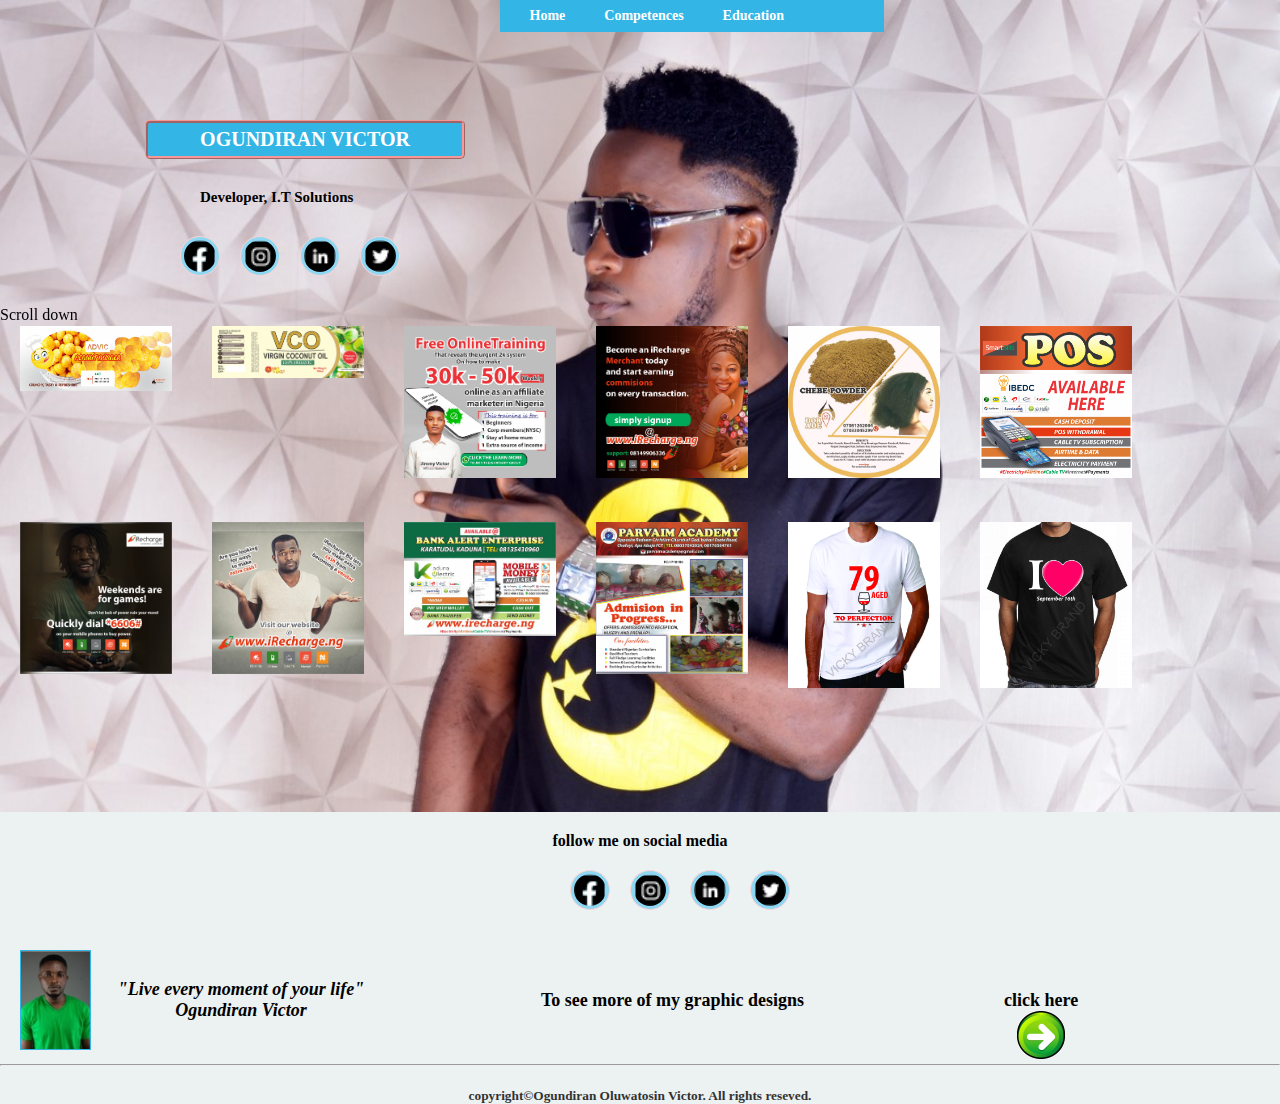
<file: portfolio/graphic_designs.html>
<!DOCTYPE html>
<html>
<head>
<meta charset="utf-8"/>
<meta name="viewport" content="width=device-width initial-scale=1.0"/>
<title>graphic_designs.html"</title>
<link rel="stylesheet" href="./css/main.css"/>
<link rel="shortcut icon" href="./icons/web.png">
</head>
<style>

/* Extra small devices (phones, 600px and down) */
@media only screen and (max-width: 600px) and (max-width: 599px) {
        .secondContainer{
        margin-top: 50px;
}

div.gallery {
  float: left;  
  margin-left:20px ;
  margin-right: 20px;
}

div.gallery img{
 padding: 10px;
}

html{
background-image: url(welcome6.jpg);
background-repeat: no-repeat;
background-size: cover;
background-attachment: fixed;
height: 900Px;

}


/* .mypage2 link stylying */
/* unvisited link */
.mypage2 a:link {
  color: #ffffff;
}

/* visited link */
.mypage2 a:visited {
    color: #ffffff;
}

/* mouse over link */
.mypage2:hover{
    color: #ffffff;
background-color:rgba(3, 28, 53, 100%);
border: 0px ridge rgb(247, 140, 140);
border-radius: 0px;
}

/* selected link */
.mypage2 a:active {
  color: #ffffff;
}



.mypage2{
text-align: center;
font: 900 normal 11px tahoma;
border: 1px ridge rgb(252, 212, 212);
background-color:  #33b5e5;
margin-top: 50px;
color: #ffffffff;
margin-left:20px;
padding-top: 5px;
padding-bottom: 5px;
width: 40%;
border-radius: 5px;
}

.mypage3{
font: 900 normal 8px tahoma;
margin-left:40px;
margin-top: 10px;


}

.firstNav a:hover  li img{
    background-color:rgba(255, 255, 255, 0.5);
border: 0px ridge rgb(247, 140, 140);
padding: 8px;
}

.firstNav{
margin-left: 20px;
margin-top: 10px;
margin-bottom: 100px;
width: 100%;
}



.firstNav img{
    padding: 3px 3px;
border: 1px ridge rgb(252, 212, 212);
border-radius: 100%;
background-color: #8ed8f3;
width: 25px;
height: 25px;
}

.firstNav ul li{
padding: 2px 2px;
float: left;
width: 10%;
margin:5px 5px;
}

.scroll{

margin-top: 0px;
font: 500 normal 13px tahoma;
}


    /* href styling  for top_nav*/
/* dropdown menu */
#top_nav li:hover ul{
    display: none;
    
    }
  
    #top_nav li{
        position: relative;
        list-style-type: none;
       float: left;
       padding-left: 30px;
        }
  
         /* for the un-order list not to display before hover */
        #top_nav ul ul{
            position: absolute;
          left: 0px;
            display: none;
           background-color: grey;
           margin: 0px;
            }


/* unvisited link */
#top_nav a:link {
    color: #cec2c2;
    text-decoration: none;
  }
  
  /* mouse over link */
  #top_nav a:hover li {
    color: #ffffff;
      background-color:rgba(3, 28, 53, 0.171);
    
  }

/* top_nav CSS*/
 #top_nav ul li{
    margin-top: 0px;
    margin-right: 0px;

}

#top_nav ul{
   margin-left: 5px;
}

#top_nav{
    position: fixed;
  top: 0px;
  background-color:#33b5e5;
width: 65%;
margin-left: 80px;


}

#top_nav ul li{
    float: left;
padding: 2px 5px; /* padding-top/bottom,  padding-left/right */
    font: bold normal 11px tahoma;
color: #ffffff;

}






/* page footer styling for  wecome page*/
/* page footer styling*/
footer{
background-color: rgb(236, 241, 241);
margin-left: 0px;
margin-right: 0px;
margin-top: 0px;
color: #000000;
font-weight: 550;
width: 100%;

}


/* second victor_image  footer styling*/
.secondImage{
    float: left;
display: flex;
align-items: center;
justify-content: center;
flex-flow: wrap;
margin-left: 20px;
}


.secondImage p{
width:100px;
font-size: 10px;
text-align: center;
}

.secondImage img{
width: 40px;
height: 50px;
}



hr{
    margin-top: 20px;
}





/* media icons */
.media{
margin-left: 120px;
margin-top: 10px;
margin-bottom: 80px;
}

.media img{
    padding: 3px 3px;
border: 1px ridge rgb(252, 212, 212);
border-radius: 100%;
background-color: #8ed8f3;
width: 25px;
height: 25px;
}


.media a:hover  li img{
    background-color:rgba(255, 255, 255, 0.5);
border: 0px ridge rgb(247, 140, 140);
padding: 8px;
}


.media ul li{
    padding: 2px 2px;
float: left;
width: 10%;
margin:5px 5px;
}


/* see more footer styling*/
.see_more_designs{
float: left;
margin-top: 0px;
margin-left: 5px;
font-size: 10px;
width: 20%;
}


.click_here :hover img{
width: 30px;
height: 30px;
}

.click_here a{
color: #000000;
}

.click_here img{
width: 25px;
height: 25px;
}

.click_here{
float: left;
margin-top: 0px;
margin-left: 20px;
font-size: 10px;
}

/* footer header styling*/
footer, .folow{
text-align: center;
padding-top: 20px;
}
/* copyright footer styling*/
.copyright{
opacity:80%;
text-align: center;
margin-top: 20px;

}

}

/* Small devices (portrait tablets and large phones, 600px and up) */
@media only screen and (min-width: 600px) and (max-width: 699px) {
  .secondContainer{
        margin-top: 50px;
}

div.gallery {
  float: left;  
  margin-left:20px ;
  margin-right: 20px;
}

div.gallery img{
 padding: 10px;
}

html{
background-image: url(welcome6.jpg);
background-repeat: no-repeat;
background-size: cover;
background-attachment: fixed;
height: 900Px;

}



/* unvisited link */
.mypage2 a:link {
  color: #ffffff;
}

/* visited link */
.mypage2 a:visited {
    color: #ffffff;
}

/* mouse over link */
.mypage2:hover{
    color: #ffffff;
background-color:rgba(3, 28, 53, 100%);
border: 0px ridge rgb(247, 140, 140);
border-radius: 0px;
}

/* selected link */
.mypage2 a:active {
  color: #ffffff;
}

.mypage2{
text-align: center;
font: 900 normal 12px tahoma;
border: 1px ridge rgb(252, 212, 212);
background-color:  #33b5e5;
margin-top: 80px;
color: #ffffffff;
margin-left:20px;
padding-top: 5px;
padding-bottom: 5px;
width: 40%;
border-radius: 5px;
}

.mypage3{
font: 900 normal 9px tahoma;
margin-left:80px;
margin-top: 20px;


}

.firstNav a:hover  li img{
    background-color:rgba(255, 255, 255, 0.5);
border: 0px ridge rgb(247, 140, 140);
padding: 10px;
}

.firstNav{
margin-left: 50px;
margin-top: 10px;
width: 50%;
}



.firstNav img{
    padding: 3px 3px;
border: 1px ridge rgb(252, 212, 212);
border-radius: 100%;
background-color: #8ed8f3;
width: 30px;
height: 30px;
}

.firstNav ul li{
padding: 2px 2px;
float: left;
width: 10%;
margin:5px 5px;
}

.scroll{
margin-top: 50px;
font: 500 normal 13px tahoma;
}


 /* href styling  for top_nav*/
  /* dropdown menu */
  #top_nav li:hover ul{
      display: none;
      
      }
    
      #top_nav li{
          position: relative;
          list-style-type: none;
         float: left;
         padding-left: 30px;
          }
    
           /* for the un-order list not to display before hover */
          #top_nav ul ul{
              position: absolute;
            left: 0px;
              display: none;
             background-color: grey;
             margin: 0px;
              }
  
  
  /* unvisited link */
  #top_nav a:link {
      color: #cec2c2;
      text-decoration: none;
    }
    
    /* mouse over link */
    #top_nav a:hover li {
      color: #ffffff;
        background-color:rgba(3, 28, 53, 0.171);
      
    }
  
  /* top_nav CSS*/
   #top_nav ul li{
      margin-top: 0px;
      margin-right: 0px;
  
  }
  
  #top_nav ul{
     margin-left: 10px;
  }
  
  #top_nav{
      position: fixed;
    top: 0px;
    background-color:#33b5e5;
  width: 35%;
  margin-left: 220px;
  
  
  }
  
  #top_nav ul li{
      float: left;
  padding: 2px 5px; /* padding-top/bottom,  padding-left/right */
      font: bold normal 11px tahoma;
  color: #ffffff;
  
  }
      
      
      /*.....................................................*/


/* page footer styling for  wecome page*/
/* page footer styling*/
footer{
background-color: rgb(236, 241, 241);
margin-left: 0px;
margin-right: 0px;
margin-top: 0px;
color: #000000;
font-weight: 550;
width: 100%;

}


/* second victor_image  footer styling*/

.secondImage{
    float: left;
display: flex;
align-items: center;
justify-content: center;
flex-flow: wrap;
margin-left: 20px;
}


.secondImage p{
width:100px;
font-size: 10px;
text-align: center;
}


.secondImage img{
width: 90px;
height: 100px;
}



hr{
    margin-top: 20px;
}





/* media icons */
.media{
margin-left: 220px;
margin-top: 10px;
margin-bottom: 80px;
width: 50%;
}

.media img{
    padding: 3px 3px;
border: 1px ridge rgb(252, 212, 212);
border-radius: 100%;
background-color: #8ed8f3;
width: 30px;
height: 30px;
}


.media a:hover  li img{
    background-color:rgba(255, 255, 255, 0.5);
border: 0px ridge rgb(247, 140, 140);
padding: 10px;
}


.media ul li{
    padding: 2px 2px;
float: left;
width: 10%;
margin:5px 5px;
}


/* see more footer styling*/
.see_more_designs{
float: left;
margin-top: 40px;
margin-left: 20px;
font-size: 12px;
}

.click_here :hover img{
    width: 35px;
height: 35px;
}

.click_here a{
color: #000000;
}

.click_here img{
width: 30px;
height: 30px;
}

.click_here{
float: left;
margin-top: 40px;
margin-left: 10px;
font-size: 12px;
}

/* footer header styling*/
footer, .folow{
text-align: center;
padding-top: 20px;
}
/* copyright footer styling*/
.copyright{
opacity:80%;
text-align: center;
margin-top: 20px;

}



}

/* Medium devices (landscape tablets, 700px and up) */
@media only screen and (min-width: 700px) and (max-width: 899px) {

  .secondContainer{
        margin-top: 50px;
}

div.gallery {
  float: left;  
  margin-left:20px ;
  margin-right: 20px;
}

div.gallery img{
 padding: 10px;
}

html{
background-image: url(welcome5.jpg);
background-repeat: no-repeat;
background-size: cover;
background-attachment: fixed;
height: 1350Px;

}


/* unvisited link */
.mypage2 a:link {
    color: #ffffff;
}

/* visited link */
.mypage2 a:visited {
    color: #ffffff;
}

/* mouse over link */
.mypage2:hover{
    color: #ffffff;
background-color:rgba(3, 28, 53, 100%);
border: 0px ridge rgb(247, 140, 140);
border-radius: 0px;
}

/* selected link */
.mypage2 a:active {
  color: #ffffff;
}

.mypage2{
text-align: center;
font: 900 normal 14px tahoma;
border: 1px ridge rgb(252, 212, 212);
background-color:  #33b5e5;
margin-top: 90px;
color: #ffffffff;
margin-left:20px;
padding-top: 5px;
padding-bottom: 5px;
width: 40%;
border-radius: 5px;
}

.mypage3{
font: 900 normal 11px tahoma;
margin-left:90px;
margin-top: 20px;


}

.firstNav a:hover  li img{
    background-color:rgba(255, 255, 255, 0.5);
border: 0px ridge rgb(247, 140, 140);
padding: 10px;
}

.firstNav{
margin-left: 70px;
margin-top: 10px;
width: 50%;
}



.firstNav img{
    padding: 3px 3px;
border: 1px ridge rgb(252, 212, 212);
border-radius: 100%;
background-color: #8ed8f3;
width: 35px;
height: 35px;
}

.firstNav ul li{
padding: 2px 2px;
float: left;
width: 10%;
margin:5px 5px;
}

.scroll{
margin-top: 10px;
font: 500 normal 13px tahoma;
}


/* href styling  for top_nav*/
  /* dropdown menu */
  #top_nav li:hover ul{
      display: none;
      
      }
    
      #top_nav li{
          position: relative;
          list-style-type: none;
         float: left;
         padding-left: 30px;
          }
    
           /* for the un-order list not to display before hover */
          #top_nav ul ul{
              position: absolute;
            left: 0px;
              display: none;
             background-color: grey;
             margin: 0px;
              }
  
  
  /* unvisited link */
  #top_nav a:link {
      color: #cec2c2;
      text-decoration: none;
    }
    
    /* mouse over link */
    #top_nav a:hover li {
      color: #ffffff;
        background-color:rgba(3, 28, 53, 0.171);
      
    }
  
  /* top_nav CSS*/
   #top_nav ul li{
      margin-top: 0px;
      margin-right: 0px;
  
  }
  
  #top_nav ul{
     margin-left: 15px;
  }
  
  #top_nav{
      position: fixed;
    top: 0px;
    background-color:#33b5e5;
  width: 40%;
  margin-left: 280px;
  
  
  }
  
  #top_nav ul li{
      float: left;
  padding: 5px 5px; /* padding-top/bottom,  padding-left/right */
      font: bold normal 15px tahoma;
  color: #ffffff;
  
  }



/* page footer styling for  wecome page*/
/* page footer styling*/
footer{
background-color: rgb(236, 241, 241);
margin-left: 0px;
margin-right: 0px;
margin-top: 0px;
color: #000000;
font-weight: 550;
width: 100%;

}


/* second victor_image  footer styling*/
.secondImage{
    float: left;
display: flex;
align-items: center;
justify-content: center;
flex-flow: wrap;
margin-left: 20px;
}


.secondImage p{
width:150px;
font-size: 15px;
text-align: center;
}


.secondImage img{
width: 90px;
height: 100px;
}



hr{
    margin-top: 20px;
}





/* media icons */
.media{
margin-left: 330px;
margin-top: 10px;
margin-bottom: 80px;
width: 50%;
}

.media img{
    padding: 3px 3px;
border: 1px ridge rgb(252, 212, 212);
border-radius: 100%;
background-color: #8ed8f3;
width: 35px;
height: 35px;
}


.media a:hover  li img{
    background-color:rgba(255, 255, 255, 0.5);
    border: 0px ridge rgb(247, 140, 140);
padding: 10px;
}


.media ul li{
    padding: 2px 2px;
float: left;
width: 10%;
margin:5px 5px;
}


/* see more footer styling*/
.see_more_designs{
float: left;
margin-top: 40px;
margin-left: 50px;
font-size: 15px;
}

.click_here :hover img{
    width: 40px;
height: 40px;
}

.click_here a{
color: #000000;
}

.click_here img{
width: 35px;
height: 35px;
}

.click_here{
float: left;
margin-top: 40px;
margin-left: 60px;
font-size: 15px;
}

/* footer header styling*/
footer, .folow{
text-align: center;
padding-top: 20px;
}
/* copyright footer styling*/
.copyright{
opacity:80%;
text-align: center;
margin-top: 20px;

}



}

/* Large devices (laptops/desktops, 900px and up) */
@media only screen and (min-width: 900px) and (max-width: 1199px) {

  html{

background-image: url(welcome4.jpg);
background-repeat: no-repeat;
background-size: cover;
background-attachment: scroll;
height: 858Px;
}


.secondContainer{
        margin-top:350px;
        width:100%;
}

div.gallery {
  float: left;
  width: 15%;
}

div.gallery img{
padding: 20px;
}



        div.gallery:hover {
  border: 1px solid #777;
  box-shadow: 10px 10px 5px grey;
  width: 300px;
}


.mypage1{
      font: 900 normal 20px tahoma;
      margin-left: 200px;
      margin-top: 100px;
      
  }


 /* .mypage2 link stylying */

  /* unvisited link */
.mypage2 a:link {
  color: #ffffff;
}

/* visited link */
.mypage2 a:visited {
    color: #ffffff;
}

/* mouse over link */
.mypage2:hover{
    color: #ffffff;
background-color:rgba(3, 28, 53, 100%);
border: 0px ridge rgb(247, 140, 140);
border-radius: 0px;
}

/* selected link */
.mypage2:active {
  color: #ffffff;
}



  .mypage2{
      text-align: center;
    font: 900 normal 20px tahoma;
    border: 3px ridge rgb(245, 152, 152);
    background-color:  #33b5e5;
    margin-top: 120px;
    color: #ffffffff;
    margin-left: 145px;
   padding-left: 20px;
   padding-right: 20px;
   padding-top: 5px;
   padding-bottom: 5px;
    border-radius: 5px;
    width: 25%;
    }

    .mypage3{
    font: 900 normal 15px tahoma;
    margin-left: 200px;
    margin-top: 30px;
    
      
    }

    .firstNav a:hover  li img{
        background-color:rgba(255, 255, 255, 0.5);
        border: 0px ridge rgb(247, 140, 140);
        padding: 15px;

  }

  .firstNav img{
    padding: 3px 3px;
border: 1px ridge rgb(252, 212, 212);
border-radius: 100%;
background-color: #8ed8f3;
width: 40px;
height: 40px;
}


    .firstNav{
        margin-left: 160px;
        margin-top: 30px;
        margin-bottom: 100px;
        
    }



    .firstNav ul li{
        padding-left: 20px;
        float: left;
        
    }


    /* href styling  for top_nav*/
  /* dropdown menu */
  #top_nav li:hover ul{
      display: block;
      
      }
    
      #top_nav li{
          position: relative;
          list-style-type: none;
         float: left;
         padding-left: 30px;
          }
    
           /* for the un-order list not to display before hover */
          #top_nav ul ul{
              position: absolute;
            left: 0px;
              display: none;
             background-color: grey;
             margin: 0px;
              }
  
  
  /* unvisited link */
  #top_nav a:link {
      color: #cec2c2;
      text-decoration: none;
    }
    
    /* mouse over link */
    #top_nav a:hover li {
      color: #ffffff;
        background-color:rgba(3, 28, 53, 0.171);
      
    }
  
  /* top_nav CSS*/
   #top_nav ul li{
      margin-top: 0px;
      margin-right: 0px;
  
  }
  
  #top_nav ul{
     margin-left: 15px;
  }
  
  #top_nav{
      position: fixed;
    top: 0px;
    background-color:#33b5e5;
  width: 40%;
  margin-left: 280px;
  
  
  }
  
  #top_nav ul li{
      float: left;
  padding: 5px 5px; /* padding-top/bottom,  padding-left/right */
      font: bold normal 15px tahoma;
  color: #ffffff;
  
  }



.scroll{
    position: fixed;
    margin-top: 0px;
    font: 500 ;
}


/* page footer styling for second page wecome page*/
 /* page footer styling*/
 footer{
        background-color: rgb(236, 241, 241);
        margin-left: 0px;
        margin-right: 0px;
        margin-top: 100px;
        color: #000000;
        font-weight: 550;
        width: 100%;
    
    }
    
   
    /* second victor_image  footer styling*/
    .secondImage{
    float: left;
display: flex;
align-items: center;
justify-content: center;
flex-flow: wrap;
margin-left: 20px;
}


.secondImage p{
width:300px;
font-size: 18px;
text-align: center;
}




/* media icons */
.media{
margin-left: 550px;
margin-top: 20px;
margin-bottom: 100px;
}


.media img{
    padding: 3px 3px;
border: 1px ridge rgb(252, 212, 212);
border-radius: 100%;
background-color: #8ed8f3;
width: 40px;
height: 40px;

}



    .media a:hover  li img{
        background-color:rgba(255, 255, 255, 0.5);
        border: 0px ridge rgb(247, 140, 140);
        padding: 15px;

  }

    .media ul li{
        padding-left: 20px;
        float: left;
        
    }
    
    /* see more footer styling*/
    .see_more_designs{
        float: left;
        margin-top: 40px;
         margin-left: 150px;
         font-size: 18px;
    }


    .click_here  :hover img{
       width: 70px;
       height: 70px;
    }
    .click_here a{
        color: #000000;
    }

    .click_here{
      float: left;
      margin-top: 40px;
      margin-left: 200px;
      font-size: 18px;
    }

    /* footer header styling*/
   footer, .folow{
        text-align: center;
        padding-top: 20px;
    }
    /* copyright footer styling*/
    .copyright{
        opacity:80%;
        text-align: center;
    margin-top: 20px;
    
    }


}

@media only screen and (min-width: 1200px) {

        html{

background-image: url(welcome4.jpg);
background-repeat: no-repeat;
background-size: cover;
background-attachment: scroll;
height: 858Px;
}


.secondContainer{
        margin-top:350px;
        width:100%;
}

div.gallery {
  float: left;
  width: 15%;
}

div.gallery img{
padding: 20px;
}



        div.gallery:hover {
  border: 1px solid #777;
  box-shadow: 5px 1px 20px grey ;
  width: 300px;
}


.mypage1{
      font: 900 normal 20px tahoma;
      margin-left: 200px;
      margin-top: 100px;
      
  }


 /* .mypage2 link stylying */

  /* unvisited link */
.mypage2 a:link {
  color: #ffffff;
}

/* visited link */
.mypage2 a:visited {
    color: #ffffff;
}

/* mouse over link */
.mypage2:hover{
    color: #ffffff;
background-color:rgba(3, 28, 53, 100%);
border: 0px ridge rgb(247, 140, 140);
border-radius: 0px;
}

/* selected link */
.mypage2:active {
  color: #ffffff;
}



  .mypage2{
      text-align: center;
    font: 900 normal 20px tahoma;
    border: 3px ridge rgb(245, 152, 152);
    background-color:  #33b5e5;
    margin-top: 120px;
    color: #ffffffff;
    margin-left: 145px;
   padding-left: 20px;
   padding-right: 20px;
   padding-top: 5px;
   padding-bottom: 5px;
    border-radius: 5px;
    width: 25%;
    }

    .mypage3{
    font: 900 normal 15px tahoma;
    margin-left: 200px;
    margin-top: 30px;
    
      
    }

    .firstNav a:hover  li img{
        background-color:rgba(255, 255, 255, 0.5);
        border: 0px ridge rgb(247, 140, 140);
        padding: 15px;

  }

  .firstNav img{
    padding: 3px 3px;
border: 1px ridge rgb(252, 212, 212);
border-radius: 100%;
background-color: #8ed8f3;
width: 40px;
height: 40px;
}


    .firstNav{
        margin-left: 160px;
        margin-top: 30px;
        margin-bottom: 100px;
        
    }



    .firstNav ul li{
        padding-left: 20px;
        float: left;
        
    }


    /* href styling  for top_nav*/
/* dropdown menu */
#top_nav li:hover ul{
    display: block;
    
    }
  
    #top_nav li{
        position: relative;
        list-style-type: none;
       float: left;
       padding-left: 30px;
        }
  
         /* for the un-order list not to display before hover */
        #top_nav ul ul{
            position: absolute;
          left: 0px;
            display: none;
           background-color: grey;
           margin: 0px;
            }


/* unvisited link */
#top_nav a:link {
    color: #cec2c2;
    text-decoration: none;
  }
  
  /* mouse over link */
  #top_nav a:hover li {
    color: #ffffff;
      background-color:rgba(3, 28, 53, 0.171);
    
  }

/* top_nav CSS*/
 #top_nav ul li{
    margin-top: 0px;
    margin-right: 0px;

}

#top_nav ul{
   margin-left: 10px;
}

#top_nav{
    position: fixed;
  top: 0px;
  background-color:#33b5e5;
width: 30%;
margin-left: 500px;

}

#top_nav ul li{
    float: left;
padding: 8px 19.5px; /* padding-top/bottom,  padding-left/right */
    font: bold normal 14px tahoma;
color: #ffffff;

}




.scroll{
    position: fixed;
    margin-top: 0px;
    font: 500 ;
}


/* page footer styling for second page wecome page*/
 /* page footer styling*/
 footer{
        background-color: rgb(236, 241, 241);
        margin-left: 0px;
        margin-right: 0px;
        margin-top: 100px;
        color: #000000;
        font-weight: 550;
        width: 100%;
    
    }
    
   
    /* second victor_image  footer styling*/
    .secondImage{
    float: left;
display: flex;
align-items: center;
justify-content: center;
flex-flow: wrap;
margin-left: 20px;
}


.secondImage p{
width:300px;
font-size: 18px;
text-align: center;
}




/* media icons */
.media{
margin-left: 550px;
margin-top: 20px;
margin-bottom: 100px;
}


.media img{
    padding: 3px 3px;
border: 1px ridge rgb(252, 212, 212);
border-radius: 100%;
background-color: #8ed8f3;
width: 40px;
height: 40px;

}



    .media a:hover  li img{
        background-color:rgba(255, 255, 255, 0.5);
        border: 0px ridge rgb(247, 140, 140);
        padding: 15px;

  }

    .media ul li{
        padding-left: 20px;
        float: left;
        
    }
    
    /* see more footer styling*/
    .see_more_designs{
        float: left;
        margin-top: 40px;
         margin-left: 150px;
         font-size: 18px;
    }


    .click_here  :hover img{
       width: 70px;
       height: 70px;
    }
    .click_here a{
        color: #000000;
    }

    .click_here{
      float: left;
      margin-top: 40px;
      margin-left: 200px;
      font-size: 18px;
    }

    /* footer header styling*/
   footer, .folow{
        text-align: center;
        padding-top: 20px;
    }
    /* copyright footer styling*/
    .copyright{
        opacity:80%;
        text-align: center;
    margin-top: 20px;
    
    }


}

</style>
<body>
        <main >

                    <div><h1 class="mypage2"><a href="profile.html">OGUNDIRAN VICTOR</a></h1></div>
                
                <div><h5 class="mypage3">Developer, I.T Solutions</h5></div>
                <div class="clear"></div>
            
                <nav class="firstNav">
            
                <ul>
                    <a href="graphic_designs.html"><li><img src="./icons/facebook.png" alt="facbook" width="22px" height="22px"/></li></a>
                   <a href="graphic_designs.html">  <li><img src="./icons/instagram.png" alt="instagram" width="22px" height="22px"/></li></a>
                    <a href="graphic_designs.html"> <li><img src="./icons/linkInd.png" alt="linkInd" width="22px" height="22px"/></li></a>
                    <a href="graphic_designs.html"> <li><img src="./icons/twitter.png" alt="twitter" width="22px" height="22px"/></li></a>
                </ul>
            
                </nav>
            <div class="clear"></div>
            
            
            <nav id="top_nav">
                <ul>
                <a href="index.html" style="color: white;"><li>Home</a>
                        <ul>
                <a href="profile.html"><li>Personal Profile</li></a>
                <a href="profile.html"><li>Competences</li></a>
                <a href="profile.html"><li>Relevant Experience</li></a>
                <a href="profile.html"><li>Programming skills</li></a>
                <a href="profile.html"><li>Work Experience</li></a>
                <a href="profile.html"><li>Education</li></a>
                <a href="profile.html"><li>Certificate</li></a>
                <a href="profile.html"><li>Interests</li></a>
                        </ul>
                </li>
                <a href="profile.html"><li>Competences</li></a>
                <a href="profile.html"><li>Education</li></a>
                
                </ul>
            </nav>
            
            
            </main>
            <div class="clear"></div>
            
            <section>
                <div class="scroll">Scroll down</div>
            </section>
            <div class="clear"></div>
                  <header>
                         
              <div class="gallery">
                      <a target="_blank" href="./images/graphic_designs/advic.jpg"> 
                              <img src="./images/graphic_designs/advic.jpg"  alt="advic"style="  max-width: 100%; height: auto;"/></a>
                            </div>
                            <div class="gallery">
                                   <a target="_blank" href="./images/graphic_designs/coconut_oil.jpg">
                                           <img src="./images/graphic_designs/coconut_oil.jpg" alt="coconut_oil" style="  max-width: 100%; height: auto;"/></a>
                            </div>
                </div>
                <div class="gallery">
                        <a target="_blank" href="./images/graphic_designs/marketing.jpg">
                                <img src="./images/graphic_designs/marketing.jpg" alt="marketing" style="  max-width: 100%; height: auto;"/></a>
                </div>
                
                  <div class="gallery">
                        <a target="_blank" href="./images/graphic_designs/become.jpg">
                                <img src="./images/graphic_designs/become.jpg" alt="become" style="  max-width: 100%; height: auto;"/></a>
                  </div>
                  <div class="gallery">
                        <a target="_blank" href="./images/graphic_designs/chebe_powder.jpg">
                                <img src="./images/graphic_designs/chebe_powder.jpg" alt="chebe_powder" style="  max-width: 100%; height: auto;"/></a>
                  </div>
                  <div class="gallery">
                        <a target="_blank" href="./images/graphic_designs/smartbills.jpg">
                                <img src="./images/graphic_designs/smartbills.jpg" alt="samartbills" style="  max-width: 100%; height: auto;"/></a>
                  </div>
                <div class="gallery">
                  <a target="_blank" href="./images/graphic_designs/sunday.jpg">
                          <img src="./images/graphic_designs/sunday.jpg" alt="sunday" style="  max-width: 100%; height: auto;"/></a>
                  </div>
                  <div class="gallery">
                  <a target="_blank" href="./images/graphic_designs/saturday.jpg">
                          <img src="./images/graphic_designs/saturday.jpg" alt="saturday" style="  max-width: 100%; height: auto;"/></a>
                </div>
                <div class="gallery">
                  <a target="_blank" href="./images/graphic_designs/kaduna_design.jpg">
                          <img src="./images/graphic_designs/kaduna_design.jpg" alt="kaduna_design" style="  max-width: 100%; height: auto;"/></a>
                </div>
                <div class="gallery">
                <a target="_blank" href="./images/graphic_designs/parvaim.jpg">
                        <img src="./images/graphic_designs/parvaim.jpg" alt="parvaim" style="  max-width: 100%; height: auto;"/></a>
        </div>
        <div class="gallery">
                <a target="_blank" href="./images/graphic_designs/birthday_shirt.jpg">
                        <img src="./images/graphic_designs/birthday_shirt.jpg" alt="birthday_shirt" style="  max-width: 100%; height: auto;"/></a>  
        </div>
        <div class="gallery">
                <a target="_blank" href="./images/graphic_designs/i_september.jpg">
                        <img src="./images/graphic_designs/i_september.jpg" alt="i_september" style="  max-width: 100%; height: auto;"/></a>
              </div>
        </header>
          </section>
        </div>
<div class="clear"></div>

<footer >  
        
        <div class="follow">follow me on social media</div> 
        <div class="clear"></div>
        
        <div class="media">
            <ul>
                <a href="graphic_designs.html"><li><img src="./icons/facebook.png" alt="facbook" width="22px" height="22px"/></li></a>
               <a href="graphic_designs.html">  <li><img src="./icons/instagram.png" alt="instagram" width="22px" height="22px"/></li></a>
                <a href="graphic_designs.html"> <li><img src="./icons/linkInd.png" alt="linkInd" width="22px" height="22px"/></li></a>
                <a href="graphic_designs.html"> <li><img src="./icons/twitter.png" alt="twitter" width="22px" height="22px"/></li></a>
            </ul>
           </div>
        
           <div class="clear"></div>
                <aside >
                       <div  class="secondImage">
                               <img src="./images/secondImage.jpg" alt="victor_image_green_shirt" width="71px" height="100px" style="border:1px solid #33b5e5; " />
                               <div class="clear"></div>
                                <span><P><cite>"Live every moment of your life"<br>
                                    Ogundiran Victor</cite>
                                  </P></span>
                  
                                              </div>
                      
                       <div class="see_more_designs">
                             
                        <p>To see more of my graphic designs</p>
                </div>
                <div class="click_here">
                       <p><a href="graphic_designs.html">click here</a></p> 
                        <p style="text-align: center;">
                      <a href="graphic_designs.html"><img src="./icons/click_here_icon.gif" alt="click_here_icon.gif" width="48px" height="48px" class="click_gif"/></a>
                 </p>
                          
                </div>
        
        
        
                       
                </aside>
                <div class="clear"></div>
                
                 <hr>
        <div class="copyright">
           <small>copyright&copy;Ogundiran Oluwatosin Victor. All rights reseved.</small> 
        </div>
        
        </footer>


</body>
</html>
</file>
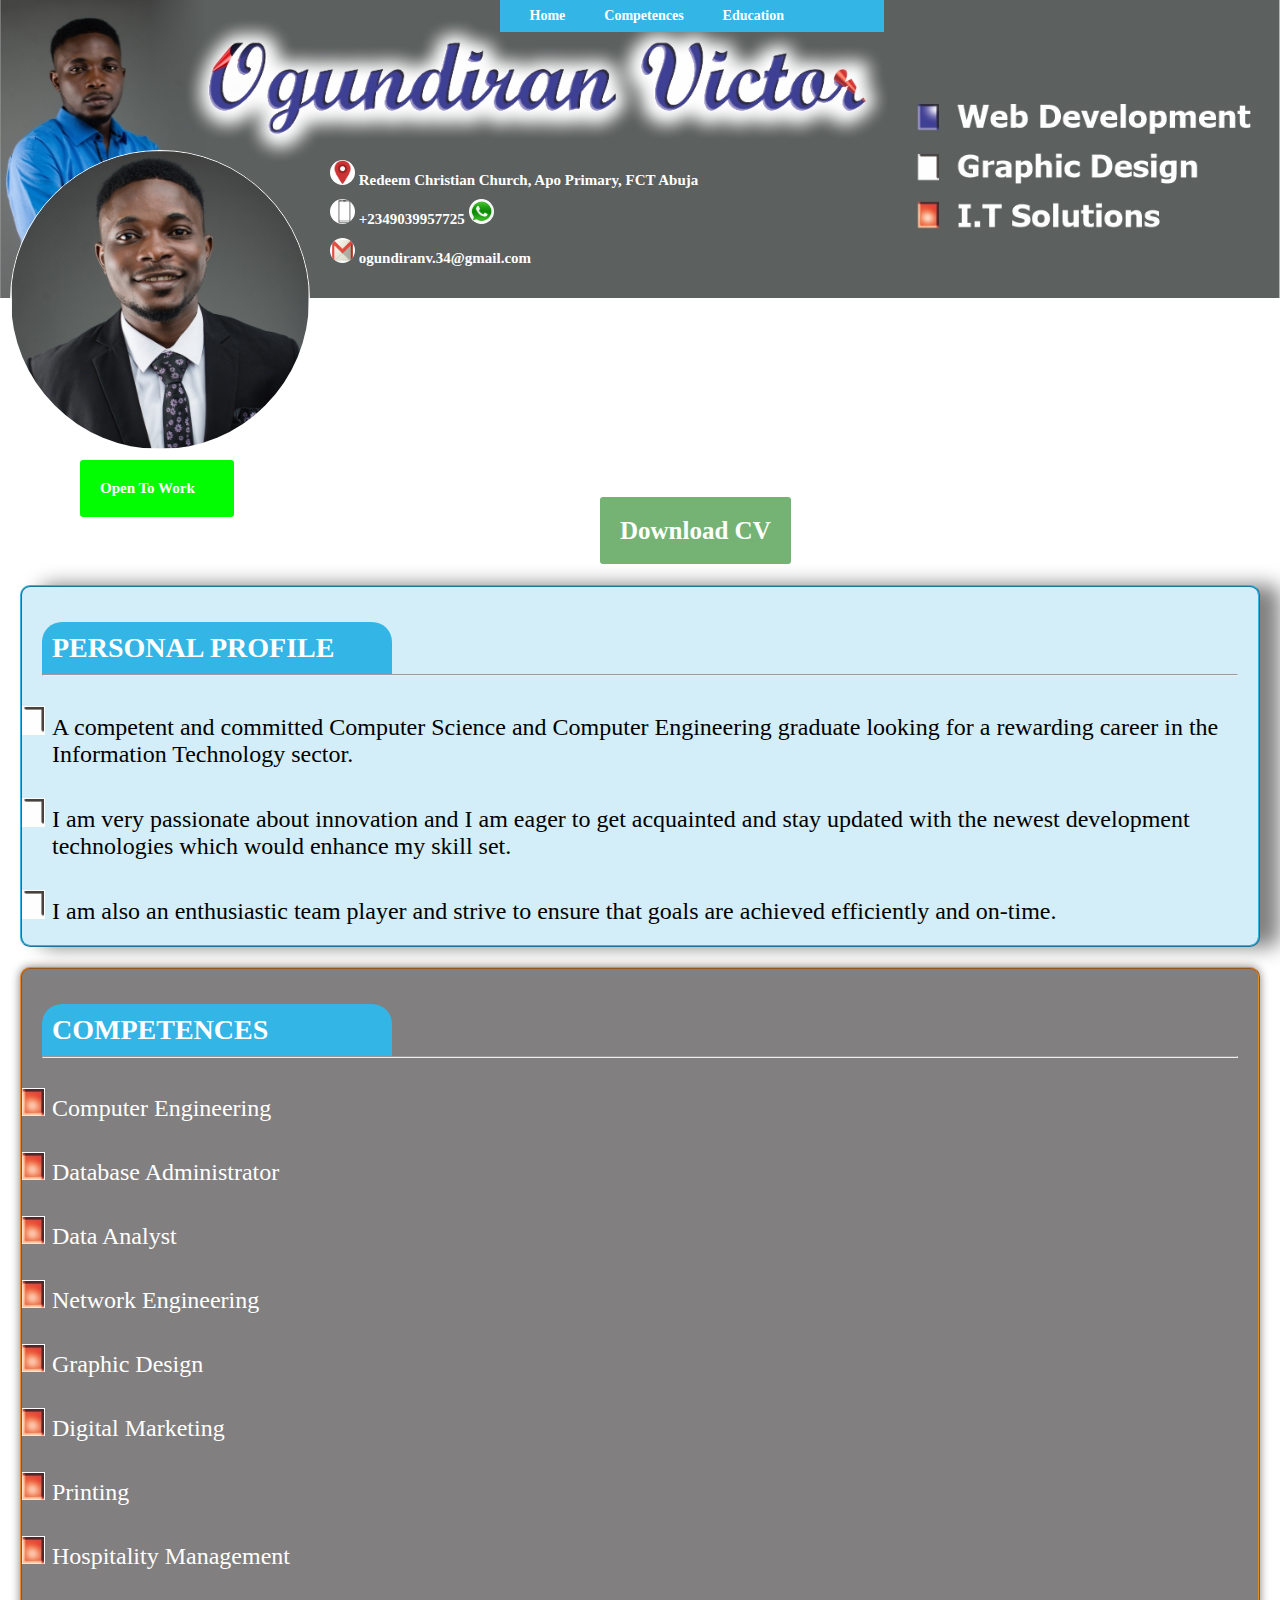
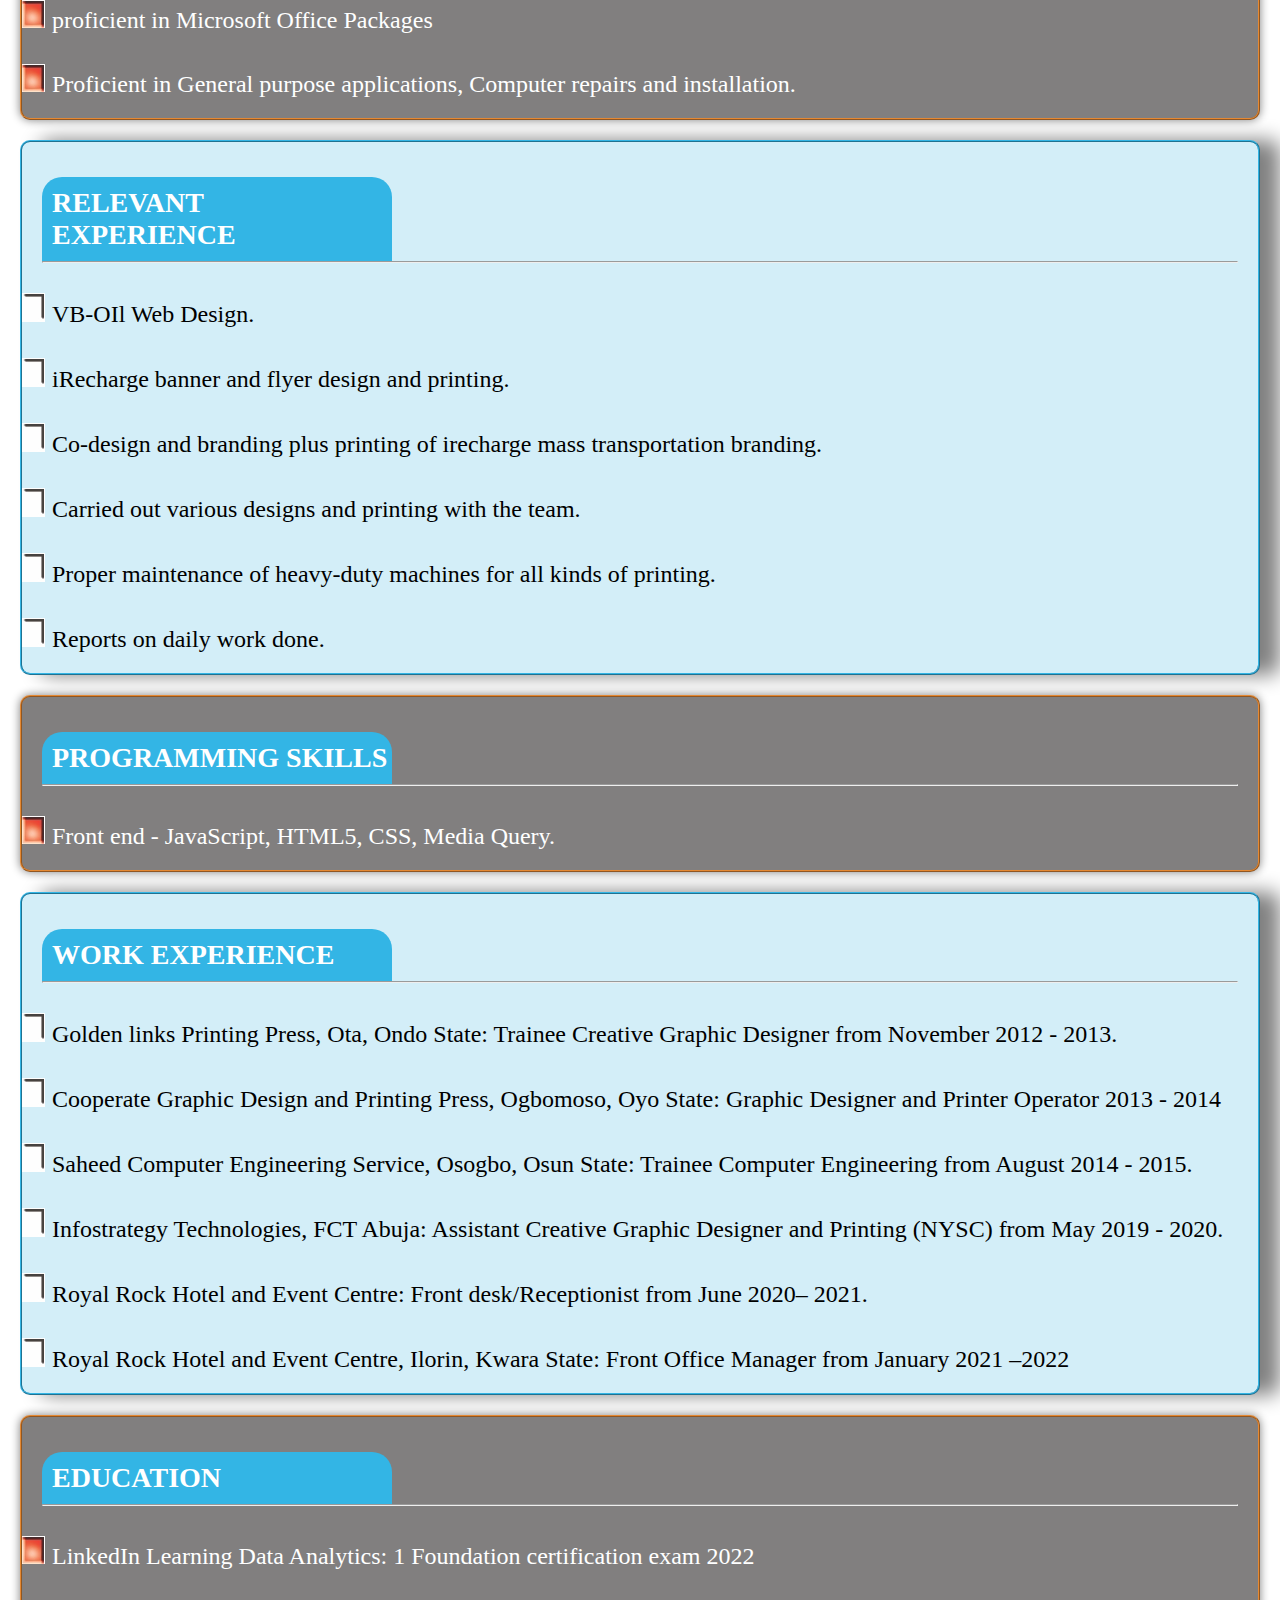
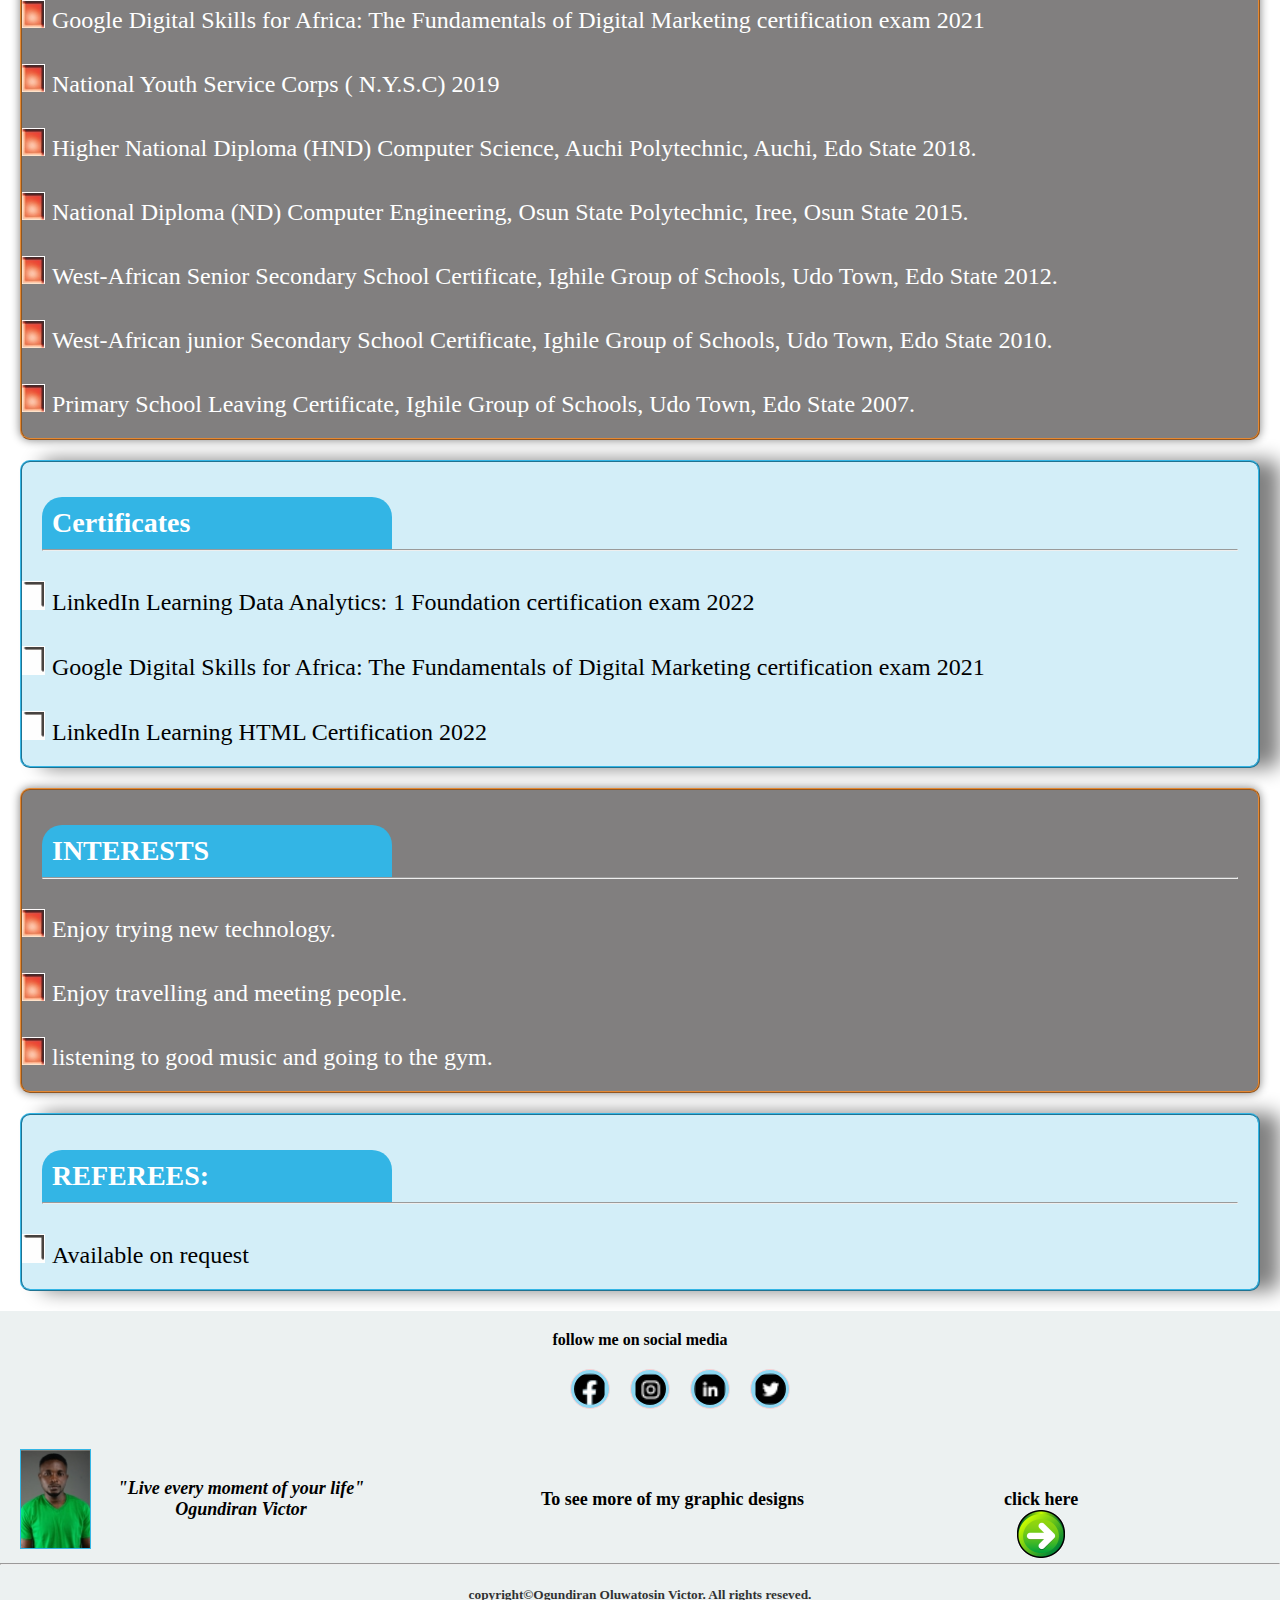
<file: portfolio/profile.html>
<!DOCTYPE html>
<html>
<head>
<meta charset="utf-8"/>
<meta name="viewport" content="width=device-width, initial-scale=1.0">
<title>profile</title>
<link rel="stylesheet" href="./css/main.css"/>
<link rel="shortcut icon" href="./icons/web.png">
</head>
<style>

  /*@media queries for the page */
    /* Extra small devices (phones, 600px and down) */
    @media only screen and (max-width: 600px) and (max-width: 599px) {
        .firstContainer{
          
        margin-left: 20px;
        margin-right: 20px;
       margin-top: 0px;

    }

header{
        background-image: url(linkind_background2.jpg);
  background-repeat: no-repeat;
  background-size: contain;
  background-attachment:scroll;
  height:165Px;
}

.profilePicture{
        float: left;
        border: 1px ridge #ffffff;
        border-radius: 100%;
        width:100px; 
        height:100px;
        margin-top: 40px;
        margin-left: 2px;
}



.myContact p{
        margin-left: 0px;
       padding-top: 5px;
       font: 900 normal 8px tahoma;
       color: #ffffff;
       width: 70%;
}

.myContact img{
        width: 8px;
        height: 8px;
        border: 0px ridge;
        background-color: #ffffff;
        border-radius: 100%;
}


.myContact {
        float: left;
        margin-top: 0px;
        margin-top: 18px;
}


.hireMe{
    border:0px ridge #000000;
    border-radius: 3px;
    background-color: rgb(2, 253, 2);
    color: #ffffff;
    font: 900 normal 10px tahoma;
    margin-left: 10px;
    margin-top: 0px;
    margin-bottom: 50px;
    padding: 5px;
 width:25%;
}

.download a{
    border:0px ridge #000000;
    border-radius: 3px;
    background-color: rgb(116, 179, 116);
    color: #ffffff;
    font: 900 normal 15px tahoma;
    margin-top: 0px;
    margin-left: 100px;
    padding: 10px;

}


.download a:hover{
    background-color: rgb(128, 131, 128 0.5);

}



    /* href styling  for top_nav*/
/* dropdown menu */
#top_nav li:hover ul{
    display: none;
    
    }
  
    #top_nav li{
        position: relative;
        list-style-type: none;
       float: left;
       padding-left: 30px;
        }
  
         /* for the un-order list not to display before hover */
        #top_nav ul ul{
            position: absolute;
          left: 0px;
            display: none;
           background-color: grey;
           margin: 0px;
            }


/* unvisited link */
#top_nav a:link {
    color: #cec2c2;
    text-decoration: none;
  }
  
  /* mouse over link */
  #top_nav a:hover li {
    color: #ffffff;
      background-color:rgba(3, 28, 53, 0.171);
    
  }

/* top_nav CSS*/
 #top_nav ul li{
    margin-top: 0px;
    margin-right: 0px;

}

#top_nav ul{
   margin-left: 5px;
}

#top_nav{
    position: fixed;
  top: 0px;
  background-color:#33b5e5;
width: 65%;
margin-left: 80px;


}

#top_nav ul li{
    float: left;
padding: 2px 5px; /* padding-top/bottom,  padding-left/right */
    font: bold normal 11px tahoma;
color: #ffffff;

}
    
    
    /*.....................................................*/

        
        .secondHeader{
        font-size: 16px;
        font-weight: bold;
        margin-top:15px;
        border-top-left-radius: 20px;
        border-top-right-radius: 20px;
        width: 200px;
        padding:10px 0px 10px 10px;/*top right bottom left*/
        background-color: #33b5e5;
        color: white;
        }
        
        /*.....................................................*/
        
        /* content styling */
    .content{
    font: 500 normal 15px tahoma;
    }


    
   /*Cv Colour Styling */
    .colourOne{
        list-style-image: url(icons/white.jpg);
box-shadow: 0px 0px  10px 0px grey;
border: 2px ridge #33b5e5;
background-color: #d3eef8;
border-radius:10px;
margin-bottom: 20px;
margin-top: 20px;
padding: 20px;
    }

    .colourOne ul li{
margin-top: 20px;
margin-left: 10px;
margin-right: 0px;
padding-left: 0px;
padding-right: 0px;
width: 100%;
}

    .colourOne:hover{
        list-style-image: url(icons/blue.jpg);
    box-shadow: 5px 0px  5px 0px #33b5e5;
border: 5px ridge #33b5e5;
background-color: #ffffff;
border-radius:0px;
}


    .colourTwo{
list-style-image: url(icons/red.jpg);
box-shadow: 0px 0px  10px 0px grey;
border: 2px ridge #e58933;
background-color: #817f7f;
border-radius: 10px;
padding: 20px;
margin-top: 20px;
color: #ffffff;
}

.colourTwo ul li{
margin-top: 20px;
margin-left: 10px;
margin-right: 0px;
padding-left: 0px;
padding-right: 0px;
width: 100%;
}
    
.colourTwo:hover{
    list-style-image: url(icons/blue.jpg);
    box-shadow: 5px 0px  5px 0px #e58933;
    border: 5px ridge #e58933;
background-color: #ffffff;
border-radius:0px;
color: #000000;
}

    
    
    
    
    /*.....................................................*/




/* page footer styling for  wecome page*/
/* page footer styling*/
footer{
background-color: rgb(236, 241, 241);
margin-left: 0px;
margin-right: 0px;
margin-top: 0px;
color: #000000;
font-weight: 550;
width: 100%;

}


/* second victor_image  footer styling*/
.secondImage{
    float: left;
display: flex;
align-items: center;
justify-content: center;
flex-flow: wrap;
margin-left: 20px;
}


.secondImage p{
width:100px;
font-size: 10px;
text-align: center;
}

.secondImage img{
width: 40px;
height: 50px;
}



hr{
    margin-top: 20px;
}





/* media icons */
.media{
margin-left: 120px;
margin-top: 10px;
margin-bottom: 80px;
}

.media img{
    padding: 3px 3px;
border: 1px ridge rgb(252, 212, 212);
border-radius: 100%;
background-color: #8ed8f3;
width: 25px;
height: 25px;
}


.media a:hover  li img{
    background-color:rgba(255, 255, 255, 0.5);
border: 0px ridge rgb(247, 140, 140);
padding: 8px;
}


.media ul li{
    padding: 2px 2px;
float: left;
width: 10%;
margin:5px 5px;
}


/* see more footer styling*/
.see_more_designs{
float: left;
margin-top: 0px;
margin-left: 5px;
font-size: 10px;
width: 20%;
}


.click_here :hover img{
width: 30px;
height: 30px;
}

.click_here a{
color: #000000;
}

.click_here img{
width: 25px;
height: 25px;
}

.click_here{
float: left;
margin-top: 0px;
margin-left: 20px;
font-size: 10px;
}

/* footer header styling*/
footer, .folow{
text-align: center;
padding-top: 20px;
}
/* copyright footer styling*/
.copyright{
opacity:80%;
text-align: center;
margin-top: 20px;

}


}
    
    /* Small devices (portrait tablets and large phones, 600px and up) */
    @media only screen and (min-width: 600px) and (max-width: 699px) {

        .firstContainer{
          
          margin-left: 20px;
          margin-right: 20px;
         margin-top: 0px;
  
      }
  
  header{
          background-image: url(linkind_background2.jpg);
    background-repeat: no-repeat;
    background-size: contain;
    background-attachment:scroll;
    height:165Px;
  }
  
  .profilePicture{
          float: left;
          border: 1px ridge #ffffff;
          border-radius: 100%;
          width:110px; 
          height:110px;
          margin-top: 80px;
          margin-left: 2px;
  }
  
  
  
  .myContact p{
          margin-left: 10px;
         padding-top: 15px;
         font: 900 normal 10px tahoma;
         color: #ffffff;
         width: 80%;
  }
  
  .myContact img{
          width: 10px;
          height: 10px;
          border: 0px ridge;
          background-color: #ffffff;
          border-radius: 100%;
  }
  
  
  .myContact {
          float: left;
          margin-top: 0px;
          margin-top: 40px;
  }
  
  
  .hireMe{
      border:0px ridge #000000;
      border-radius: 3px;
      background-color: rgb(2, 253, 2);
      color: #ffffff;
      font: 900 normal 12px tahoma;
      margin-left: 10px;
      margin-top: 0px;
      margin-bottom: 50px;
      padding: 5px;
   width:15%;
  }
  
  .download a{
      border:0px ridge #000000;
      border-radius: 3px;
      background-color: rgb(116, 179, 116);
      color: #ffffff;
      font: 900 normal 20px tahoma;
      margin-top: 0px;
      margin-left: 250px;
      padding: 10px;
  
  }
  
  
  .download a:hover{
      background-color: rgb(128, 131, 128 0.5);
  
  }
  
  
  
      /* href styling  for top_nav*/
  /* dropdown menu */
  #top_nav li:hover ul{
      display: none;
      
      }
    
      #top_nav li{
          position: relative;
          list-style-type: none;
         float: left;
         padding-left: 30px;
          }
    
           /* for the un-order list not to display before hover */
          #top_nav ul ul{
              position: absolute;
            left: 0px;
              display: none;
             background-color: grey;
             margin: 0px;
              }
  
  
  /* unvisited link */
  #top_nav a:link {
      color: #cec2c2;
      text-decoration: none;
    }
    
    /* mouse over link */
    #top_nav a:hover li {
      color: #ffffff;
        background-color:rgba(3, 28, 53, 0.171);
      
    }
  
  /* top_nav CSS*/
   #top_nav ul li{
      margin-top: 0px;
      margin-right: 0px;
  
  }
  
  #top_nav ul{
     margin-left: 10px;
  }
  
  #top_nav{
      position: fixed;
    top: 0px;
    background-color:#33b5e5;
  width: 35%;
  margin-left: 220px;
  
  
  }
  
  #top_nav ul li{
      float: left;
  padding: 2px 5px; /* padding-top/bottom,  padding-left/right */
      font: bold normal 11px tahoma;
  color: #ffffff;
  
  }
      
      
      /*.....................................................*/
  
          
          .secondHeader{
          font-size: 16px;
          font-weight: bold;
          margin-top:15px;
          border-top-left-radius: 20px;
          border-top-right-radius: 20px;
          width: 200px;
          padding:10px 0px 10px 10px;/*top right bottom left*/
          background-color: #33b5e5;
          color: white;
          }
          
          /*.....................................................*/
          
          /* content styling */
      .content{
      font: 500 normal 15px tahoma;
      }
  
  
      
     /*Cv Colour Styling */
      .colourOne{
          list-style-image: url(icons/white.jpg);
  box-shadow: 0px 0px  10px 0px grey;
  border: 2px ridge #33b5e5;
  background-color: #d3eef8;
  border-radius:10px;
  margin-bottom: 20px;
  margin-top: 20px;
  padding: 20px;
      }
  
      .colourOne ul li{
  margin-top: 20px;
  margin-left: 10px;
  margin-right: 0px;
  padding-left: 0px;
  padding-right: 0px;
  width: 100%;
  }
  
      .colourOne:hover{
          list-style-image: url(icons/blue.jpg);
      box-shadow: 5px 0px  5px 0px #33b5e5;
  border: 5px ridge #33b5e5;
  background-color: #ffffff;
  border-radius:0px;
  }
  
  
      .colourTwo{
  list-style-image: url(icons/red.jpg);
  box-shadow: 0px 0px  10px 0px grey;
  border: 2px ridge #e58933;
  background-color: #817f7f;
  border-radius: 10px;
  padding: 20px;
  margin-top: 20px;
  color: #ffffff;
  }
  
  .colourTwo ul li{
  margin-top: 20px;
  margin-left: 10px;
  margin-right: 0px;
  padding-left: 0px;
  padding-right: 0px;
  width: 100%;
  }
      
  .colourTwo:hover{
      list-style-image: url(icons/blue.jpg);
      box-shadow: 5px 0px  5px 0px #e58933;
      border: 5px ridge #e58933;
  background-color: #ffffff;
  border-radius:0px;
  color: #000000;
  }
      
      /*.....................................................*/
  

/* page footer styling for  wecome page*/
/* page footer styling*/
footer{
background-color: rgb(236, 241, 241);
margin-left: 0px;
margin-right: 0px;
margin-top: 0px;
color: #000000;
font-weight: 550;
width: 100%;

}


/* second victor_image  footer styling*/

.secondImage{
    float: left;
display: flex;
align-items: center;
justify-content: center;
flex-flow: wrap;
margin-left: 20px;
}


.secondImage p{
width:100px;
font-size: 10px;
text-align: center;
}


.secondImage img{
width: 90px;
height: 100px;
}



hr{
    margin-top: 20px;
}





/* media icons */
.media{
margin-left: 220px;
margin-top: 10px;
margin-bottom: 80px;
width: 50%;
}

.media img{
    padding: 3px 3px;
border: 1px ridge rgb(252, 212, 212);
border-radius: 100%;
background-color: #8ed8f3;
width: 30px;
height: 30px;
}


.media a:hover  li img{
    background-color:rgba(255, 255, 255, 0.5);
border: 0px ridge rgb(247, 140, 140);
padding: 10px;
}


.media ul li{
    padding: 2px 2px;
float: left;
width: 10%;
margin:5px 5px;
}


/* see more footer styling*/
.see_more_designs{
float: left;
margin-top: 40px;
margin-left: 20px;
font-size: 12px;
}

.click_here :hover img{
    width: 35px;
height: 35px;
}

.click_here a{
color: #000000;
}

.click_here img{
width: 30px;
height: 30px;
}

.click_here{
float: left;
margin-top: 40px;
margin-left: 10px;
font-size: 12px;
}

/* footer header styling*/
footer, .folow{
text-align: center;
padding-top: 20px;
}
/* copyright footer styling*/
.copyright{
opacity:80%;
text-align: center;
margin-top: 20px;

}


}


  /* Medium devices (landscape tablets, 700px and up) */
  @media only screen and (min-width: 700px) and (max-width: 899px) {
      
        .firstContainer{
          
          margin-left: 20px;
          margin-right: 20px;
         margin-top: 0px;
  
      }
  
  header{
          background-image: url(linkind_background3.jpg);
    background-repeat: no-repeat;
    background-size: contain;
    background-attachment:scroll;
    height:211Px;
  }
  
  .profilePicture{
          float: left;
          border: 1px ridge #ffffff;
          border-radius: 100%;
          width:120px; 
          height:120px;
          margin-top: 100px;
          margin-left: 2px;
  }
  
  
  
  .myContact p{
          margin-left: 20px;
         padding-top: 10px;
         font: 900 normal 13px tahoma;
         color: #ffffff;
         width: 80%;
  }
  
  .myContact img{
          width: 13px;
          height: 13px;
          border: 0px ridge;
          background-color: #ffffff;
          border-radius: 100%;
  }
  
  
  .myContact {
          float: left;
          margin-top: 0px;
          margin-top: 50px;
  }
  
  
  .hireMe{
      border:0px ridge #000000;
      border-radius: 3px;
      background-color: rgb(2, 253, 2);
      color: #ffffff;
      font: 900 normal 12px tahoma;
      margin-left: 30px;
      margin-top: 0px;
      margin-bottom: 50px;
      padding: 5px;
   width:12%;
  }
  
  .download a{
      border:0px ridge #000000;
      border-radius: 3px;
      background-color: rgb(116, 179, 116);
      color: #ffffff;
      font: 900 normal 22px tahoma;
      margin-top: 0px;
      margin-left: 350px;
      padding: 10px;
  
  }
  
  
  .download a:hover{
      background-color: rgb(128, 131, 128 0.5);
  
  }
  
  
  
      /* href styling  for top_nav*/
  /* dropdown menu */
  #top_nav li:hover ul{
      display: none;
      
      }
    
      #top_nav li{
          position: relative;
          list-style-type: none;
         float: left;
         padding-left: 30px;
          }
    
           /* for the un-order list not to display before hover */
          #top_nav ul ul{
              position: absolute;
            left: 0px;
              display: none;
             background-color: grey;
             margin: 0px;
              }
  
  
  /* unvisited link */
  #top_nav a:link {
      color: #cec2c2;
      text-decoration: none;
    }
    
    /* mouse over link */
    #top_nav a:hover li {
      color: #ffffff;
        background-color:rgba(3, 28, 53, 0.171);
      
    }
  
  /* top_nav CSS*/
   #top_nav ul li{
      margin-top: 0px;
      margin-right: 0px;
  
  }
  
  #top_nav ul{
     margin-left: 15px;
  }
  
  #top_nav{
      position: fixed;
    top: 0px;
    background-color:#33b5e5;
  width: 40%;
  margin-left: 280px;
  
  
  }
  
  #top_nav ul li{
      float: left;
  padding: 5px 5px; /* padding-top/bottom,  padding-left/right */
      font: bold normal 15px tahoma;
  color: #ffffff;
  
  }
      
      
      /*.....................................................*/
  
          
          .secondHeader{
          font-size: 16px;
          font-weight: bold;
          margin-top:15px;
          border-top-left-radius: 20px;
          border-top-right-radius: 20px;
          width: 200px;
          padding:10px 0px 10px 10px;/*top right bottom left*/
          background-color: #33b5e5;
          color: white;
          }
          
          /*.....................................................*/
          
          /* content styling */
      .content{
      font: 500 normal 15px tahoma;
      }
  
  
      
     /*Cv Colour Styling */
      .colourOne{
          list-style-image: url(icons/white.jpg);
  box-shadow: 0px 0px  10px 0px grey;
  border: 2px ridge #33b5e5;
  background-color: #d3eef8;
  border-radius:10px;
  margin-bottom: 20px;
  margin-top: 20px;
  padding: 20px;
      }
  
      .colourOne ul li{
  margin-top: 20px;
  margin-left: 10px;
  margin-right: 0px;
  padding-left: 0px;
  padding-right: 0px;
  width: 100%;
  }
  
      .colourOne:hover{
          list-style-image: url(icons/blue.jpg);
      box-shadow: 5px 0px  5px 0px #33b5e5;
  border: 5px ridge #33b5e5;
  background-color: #ffffff;
  border-radius:0px;
  }
  
  
      .colourTwo{
  list-style-image: url(icons/red.jpg);
  box-shadow: 0px 0px  10px 0px grey;
  border: 2px ridge #e58933;
  background-color: #817f7f;
  border-radius: 10px;
  padding: 20px;
  margin-top: 20px;
  color: #ffffff;
  }
  
  .colourTwo ul li{
  margin-top: 20px;
  margin-left: 10px;
  margin-right: 0px;
  padding-left: 0px;
  padding-right: 0px;
  width: 100%;
  }
      
  .colourTwo:hover{
      list-style-image: url(icons/blue.jpg);
      box-shadow: 5px 0px  5px 0px #e58933;
      border: 5px ridge #e58933;
  background-color: #ffffff;
  border-radius:0px;
  color: #000000;
  }
      
      /*.....................................................*/

    


/* page footer styling for  wecome page*/
/* page footer styling*/
footer{
background-color: rgb(236, 241, 241);
margin-left: 0px;
margin-right: 0px;
margin-top: 0px;
color: #000000;
font-weight: 550;
width: 100%;

}


/* second victor_image  footer styling*/
.secondImage{
    float: left;
display: flex;
align-items: center;
justify-content: center;
flex-flow: wrap;
margin-left: 20px;
}


.secondImage p{
width:150px;
font-size: 15px;
text-align: center;
}


.secondImage img{
width: 90px;
height: 100px;
}



hr{
    margin-top: 20px;
}





/* media icons */
.media{
margin-left: 330px;
margin-top: 10px;
margin-bottom: 80px;
width: 50%;
}

.media img{
    padding: 3px 3px;
border: 1px ridge rgb(252, 212, 212);
border-radius: 100%;
background-color: #8ed8f3;
width: 35px;
height: 35px;
}


.media a:hover  li img{
    background-color:rgba(255, 255, 255, 0.5);
    border: 0px ridge rgb(247, 140, 140);
padding: 10px;
}


.media ul li{
    padding: 2px 2px;
float: left;
width: 10%;
margin:5px 5px;
}


/* see more footer styling*/
.see_more_designs{
float: left;
margin-top: 40px;
margin-left: 50px;
font-size: 15px;
}

.click_here :hover img{
    width: 40px;
height: 40px;
}

.click_here a{
color: #000000;
}

.click_here img{
width: 35px;
height: 35px;
}

.click_here{
float: left;
margin-top: 40px;
margin-left: 60px;
font-size: 15px;
}

/* footer header styling*/
footer, .folow{
text-align: center;
padding-top: 20px;
}
/* copyright footer styling*/
.copyright{
opacity:80%;
text-align: center;
margin-top: 20px;

}


    } 

    
    /* Large devices (laptops/desktops, 900px and up) */
    @media only screen and (min-width: 900px) and (max-width: 1199px) {

        .firstContainer{
        margin-left: 20px;
        margin-right: 20px;
       margin-top: 40px;
    }

header{
        background-image: url(linkind_background.jpg);
  background-repeat: no-repeat;
  background-size: contain;
  background-attachment:scroll;
  height:350Px;
}

.profilePicture{
        float: left;
        border: 1px ridge #ffffff;
        border-radius: 100%;
        width:200px; 
        height:200px;
        margin-top: 110px;
        margin-left: 10px;
}

.myContact p{
        margin-left: 20px;
       padding-top: 5px;
       font: 900 normal 15px tahoma;
       color: #ffffff;
}

.myContact img{
        width: 25px;
        height: 25px;
        border: 0px ridge;
        background-color: #ffffff;
        border-radius: 100%;
}


.myContact {
        float: left;
        margin-top: 110px;
}

.hireMe{
    border:0px ridge #000000;
    border-radius: 3px;
    background-color: rgb(2, 253, 2);
    color: #ffffff;
    font: 900 normal 15px tahoma;
    margin-left: 50px;
    margin-top: 0px;
    margin-bottom: 0px;
    padding: 10px;
 width:15%;
}

.download a{
    border:0px ridge #000000;
    border-radius: 3px;
    background-color: rgb(116, 179, 116);
    color: #ffffff;
    font: 900 normal 25px tahoma;
    margin-top: 10px;
    margin-left: 500px;
    padding: 20px;

}

.download a:hover{
    background-color: rgb(128, 131, 128);
    font: 900 normal 25px tahoma;
  

}



    /* href styling  for top_nav*/
/* dropdown menu */
#top_nav li:hover ul{
    display: block;
    
    }
  
    #top_nav li{
        position: relative;
        list-style-type: none;
       float: left;
       padding-left: 30px;
        }
  
         /* for the un-order list not to display before hover */
        #top_nav ul ul{
            position: absolute;
          left: 0px;
            display: none;
           background-color: grey;
           margin: 0px;
            }


/* unvisited link */
#top_nav a:link {
    color: #cec2c2;
    text-decoration: none;
  }
  
  /* mouse over link */
  #top_nav a:hover li {
    color: #ffffff;
      background-color:rgba(3, 28, 53, 0.171);
    
  }

/* top_nav CSS*/
 #top_nav ul li{
    margin-top: 0px;
    margin-right: 0px;

}

#top_nav ul{
   margin-left: 10px;
}

#top_nav{
    position: fixed;
  top: 0px;
  background-color:#33b5e5;
width: 50%;
margin-left: 200px;

}

#top_nav ul li{
    float: left;
padding: 8px 19.5px; /* padding-top/bottom,  padding-left/right */
    font: bold normal 14px tahoma;
color: #ffffff;

}
    
    
    /*.....................................................*/

        
        .secondHeader{
        font-size: 28px;
        font-weight: bold;
        margin-top:15px;
        border-top-left-radius: 20px;
        border-top-right-radius: 20px;
        width: 350px;
        padding:10px 0px 10px 10px;/*top right bottom left*/
        background-color: #33b5e5;
        color: white;
        }
        
        /*.....................................................*/
        
        /* content styling */
    .content{
    font: 500 normal 24px tahoma;
    }
    
   /*Cv Colour Styling */
    .colourOne{
        list-style-image: url(icons/square2.jpg);
box-shadow: 20px 0px  20px 0px grey;
border: 2px ridge #33b5e5;
background-color: #d3eef8;
border-radius:10px;
margin-bottom: 20px;
margin-top: 20px;
padding: 20px;
    }

    .colourOne ul li{
margin-top: 30px;
margin-left: 10px;
margin-right: 0px;
padding-left: 0px;
padding-right: 0px;
width: 100%;
}


    .colourOne:hover{
        list-style-image: url(icons/square.jpg);
    box-shadow: 20px 0px  20px 0px #33b5e5;
border: 5px ridge #33b5e5;
background-color: #ffffff;
border-radius:0px;
}


    .colourTwo{
list-style-image: url(icons/square3.jpg);
box-shadow: 0px 0px  10px 0px grey;
border: 2px ridge #e58933;
background-color: #817f7f;
border-radius: 10px;
padding: 20px;
margin-top: 20px;
color: #ffffff;
}

.colourTwo ul li{
margin-top: 30px;
margin-left: 10px;
margin-right: 0px;
padding-left: 0px;
padding-right: 0px;
width: 100%;
}

    
.colourTwo:hover{
    list-style-image: url(icons/square.jpg);
    box-shadow: 20px 0px  20px 0px #e58933;
    border: 5px ridge #e58933;
background-color: #ffffff;
border-radius:0px;
color: #000000;
}



/* page footer styling for second page wecome page*/
/* page footer styling*/
footer{
background-color: rgb(236, 241, 241);
margin-left: 0px;
margin-right: 0px;
margin-top: 992px;
color: #000000;
font-weight: 550;
width: 100%;

}


/* second victor_image  footer styling*/
.secondImage{
    float: left;
display: flex;
align-items: center;
justify-content: center;
flex-flow: wrap;
margin-left: 20px;
}


.secondImage p{
width:200px;
font-size: 18px;
text-align: center;
}



/* media icons */
.media{
margin-left: 550px;
margin-top: 30px;
margin-bottom: 100px;
}


.media img{
padding: 3px 3px;
border: 1px ridge rgb(252, 212, 212);
border-radius: 100%;
background-color: #8ed8f3;
width: 40px;
height: 40px;

}



.media a:hover  li img{
background-color:rgba(255, 255, 255, 0.5);
border: 0px ridge rgb(247, 140, 140);
padding: 15px;

}

.media ul li{
padding-left: 20px;
float: left;

}

/* see more footer styling*/
.see_more_designs{
float: left;
margin-top: 40px;
margin-left: 150px;
font-size: 18px;
}


.click_here  :hover img{
width: 70px;
height: 70px;
}
.click_here a{
color: #000000;
}

.click_here{
float: left;
margin-top: 40px;
margin-left: 200px;
font-size: 18px;
}

/* footer header styling*/
footer, .folow{
text-align: center;
padding-top: 20px;
}
/* copyright footer styling*/
.copyright{
opacity:80%;
text-align: center;
margin-top: 20px;

}

    } 
/* Extra large devices (large laptops and desktops, 1200px and up) */
@media only screen and (min-width: 1200px) {    
    .firstContainer{
        margin-left: 20px;
        margin-right: 20px;
       margin-top: 40px;
    }

header{
        background-image: url(linkind_background.jpg);
  background-repeat: no-repeat;
  background-size: contain;
  background-attachment:scroll;
  height:350Px;
}

.profilePicture{
        float: left;
        border: 1px ridge #ffffff;
        border-radius: 100%;
        width:300px; 
        height:300px;
        margin-top: 150px;
        margin-left: 10px;
}

.myContact p{
        margin-left: 20px;
       padding-top: 10px;
       font: 900 normal 15px tahoma;
       color: #ffffff;
}

.myContact img{
        width: 25px;
        height: 25px;
        border: 0px ridge;
        background-color: #ffffff;
        border-radius: 100%;
}


.myContact {
        float: left;
        margin-top: 150px;
}

.hireMe{
    border:0px ridge #000000;
    border-radius: 3px;
    background-color: rgb(2, 253, 2);
    color: #ffffff;
    font: 900 normal 15px tahoma;
    margin-left: 80px;
    margin-top: 10px;
    margin-bottom: 0px;
    padding: 20px;
 width:12%;
}

.download a{
    border:0px ridge #000000;
    border-radius: 3px;
    background-color: rgb(116, 179, 116);
    color: #ffffff;
    font: 900 normal 25px tahoma;
    margin-top: 10px;
    margin-left: 600px;
    padding: 20px;

}

.download a:hover{
    background-color: rgb(128, 131, 128);
    font: 900 normal 25px tahoma;
  

}



    /* href styling  for top_nav*/
/* dropdown menu */
#top_nav li:hover ul{
    display: block;
    
    }
  
    #top_nav li{
        position: relative;
        list-style-type: none;
       float: left;
       padding-left: 30px;
        }
  
         /* for the un-order list not to display before hover */
        #top_nav ul ul{
            position: absolute;
          left: 0px;
            display: none;
           background-color: grey;
           margin: 0px;
            }


/* unvisited link */
#top_nav a:link {
    color: #cec2c2;
    text-decoration: none;
  }
  
  /* mouse over link */
  #top_nav a:hover li {
    color: #ffffff;
      background-color:rgba(3, 28, 53, 0.171);
    
  }

/* top_nav CSS*/
 #top_nav ul li{
    margin-top: 0px;
    margin-right: 0px;

}

#top_nav ul{
   margin-left: 10px;
}

#top_nav{
    position: fixed;
  top: 0px;
  background-color:#33b5e5;
width: 30%;
margin-left: 500px;

}

#top_nav ul li{
    float: left;
padding: 8px 19.5px; /* padding-top/bottom,  padding-left/right */
    font: bold normal 14px tahoma;
color: #ffffff;

}
    
    
    /*.....................................................*/

        
        .secondHeader{
        font-size: 28px;
        font-weight: bold;
        margin-top:15px;
        border-top-left-radius: 20px;
        border-top-right-radius: 20px;
        width: 350px;
        padding:10px 0px 10px 10px;/*top right bottom left*/
        background-color: #33b5e5;
        color: white;
        }
        
        /*.....................................................*/
        
        /* content styling */
    .content{
    font: 500 normal 24px tahoma;
    }
    
   /*Cv Colour Styling */
    .colourOne{
        list-style-image: url(icons/square2.jpg);
box-shadow: 20px 0px  20px 0px grey;
border: 2px ridge #33b5e5;
background-color: #d3eef8;
border-radius:10px;
margin-bottom: 20px;
margin-top: 20px;
padding: 20px;
    }

    .colourOne ul li{
margin-top: 30px;
margin-left: 10px;
margin-right: 0px;
padding-left: 0px;
padding-right: 0px;
width: 100%;
}


    .colourOne:hover{
        list-style-image: url(icons/square.jpg);
    box-shadow: 20px 0px  20px 0px #33b5e5;
border: 5px ridge #33b5e5;
background-color: #ffffff;
border-radius:0px;
}


    .colourTwo{
list-style-image: url(icons/square3.jpg);
box-shadow: 0px 0px  10px 0px grey;
border: 2px ridge #e58933;
background-color: #817f7f;
border-radius: 10px;
padding: 20px;
margin-top: 20px;
color: #ffffff;
}

.colourTwo ul li{
margin-top: 30px;
margin-left: 10px;
margin-right: 0px;
padding-left: 0px;
padding-right: 0px;
width: 100%;
}

    
.colourTwo:hover{
    list-style-image: url(icons/square.jpg);
    box-shadow: 20px 0px  20px 0px #e58933;
    border: 5px ridge #e58933;
background-color: #ffffff;
border-radius:0px;
color: #000000;
}

   
    
    
/* page footer styling for second page wecome page*/
 /* page footer styling*/
 footer{
        background-color: rgb(236, 241, 241);
        margin-left: 0px;
        margin-right: 0px;
        margin-top: 10px;
        color: #000000;
        font-weight: 550;
        width: 100%;
    
    }
    
   
    /* second victor_image  footer styling*/
    .secondImage{
    float: left;
display: flex;
align-items: center;
justify-content: center;
flex-flow: wrap;
margin-left: 20px;
}


.secondImage p{
width:300px;
font-size: 18px;
text-align: center;
}




/* media icons */
.media{
margin-left: 550px;
margin-top: 20px;
margin-bottom: 100px;
}


.media img{
    padding: 3px 3px;
border: 1px ridge rgb(252, 212, 212);
border-radius: 100%;
background-color: #8ed8f3;
width: 40px;
height: 40px;

}



    .media a:hover  li img{
        background-color:rgba(255, 255, 255, 0.5);
        border: 0px ridge rgb(247, 140, 140);
        padding: 15px;

  }

    .media ul li{
        padding-left: 20px;
        float: left;
        
    }
    
    /* see more footer styling*/
    .see_more_designs{
        float: left;
        margin-top: 40px;
         margin-left: 150px;
         font-size: 18px;
    }


    .click_here  :hover img{
       width: 70px;
       height: 70px;
    }
    .click_here a{
        color: #000000;
    }

    .click_here{
      float: left;
      margin-top: 40px;
      margin-left: 200px;
      font-size: 18px;
    }

    /* footer header styling*/
   footer, .folow{
        text-align: center;
        padding-top: 20px;
    }
    /* copyright footer styling*/
    .copyright{
        opacity:80%;
        text-align: center;
    margin-top: 20px;
    
    }


}

</style>
<body>

        <header>
                <div>
                        <img src="linkind_profile.jpg" alt="linkind_profile_picture" class="profilePicture">
                   
                </div>

                <div class="myContact">
                        <p><img src="./icons/location.png" alt="location_icon"> Redeem Christian Church, Apo Primary, FCT Abuja</p>
                        <p><img src="./icons/smartPhone.png" alt="smartPhone_icon"> +2349039957725 <img src="./icons/whatsApp.png" alt="whatsApp_icon"></p>
                        <p><img src="./icons/gmail.png" alt="gmail_icon"> ogundiranv.34@gmail.com</p>

                        
                </div>
                
                <nav id="top_nav">
                        <ul>
                                <a href="index.html" style="color: white;"><li>Home</a>
                                        <ul>
                                <a href="#personalProfile"><li>Personal Profile</li></a>
                                <a href="#competences"><li>Competences</li></a>
                                <a href="#relevantExperience"><li>Relevant Experience</li></a>
                                <a href="#programmingSkills"><li>Programming skills</li></a>
                                <a href="#workExperience"><li>Work Experience</li></a>
                                <a href="#education"><li>Education</li></a>
                                <a href="#certificate"><li>Certificate</li></a>
                                <a href="#interests"><li>Interests</li></a>
                                        </ul>
                                </li>
                                <a href="#competences"><li>Competences</li></a>
                                <a href="#education"><li>Education</li></a>
                                
                                </ul>
                    </nav>
        </header>
        <div class="clear"></div>
                
        <div class="hireMe">Open To Work</div>

        <div class="download">
            <a href="ogundiran_oluwatosin_victor_resume_Abuja.pdf" download>Download CV
            </a></div>

        <div class="clear"></div>
            <div class="firstContainer"> 
<section>
<div  class="colourOne">
<h2 class="secondHeader" id="personalProfile">PERSONAL PROFILE</h2><hr>
    <ul class="content">
       
<li>A competent and committed Computer Science and Computer Engineering graduate looking
     for a rewarding career in the Information Technology sector.</li></p>

<li>I am very passionate about innovation and I am eager to get acquainted and stay updated with 
    the newest development technologies which would enhance my skill set.

<li>I am also an enthusiastic team player and strive to ensure that goals are achieved efficiently and on-time.</li>
</ul>
</div>

<div  class="colourTwo">
<h2 class="secondHeader" id="competences">COMPETENCES</h2><hr>
<ul class="content">
<li>Computer Engineering</li>
<li>Database Administrator</li>
<li>Data Analyst</li>
<li>Network Engineering</li>
<li>Graphic Design</li>
<li>Digital Marketing</li>
<li>Printing</li>
<li>Hospitality Management</li>
<li>proficient in Microsoft Office Packages</li>
<li>Proficient in General purpose applications, Computer repairs and installation.</li>
</ul>
</div>

<div  class="colourOne">
<h2 class="secondHeader" id="relevantExperience">RELEVANT EXPERIENCE</h2><hr>
<ul class="content">
<li>VB-OIl Web Design.</li>
<li>iRecharge banner and flyer design and printing.</li>
<li>Co-design and branding plus printing of irecharge mass transportation branding.</li>
<li>Carried out various designs and printing with the team.</li>
<li>Proper maintenance of heavy-duty machines for all kinds of printing.</li>
<li>Reports on daily work done.</li>
</ul>
</div>

<div  class="colourTwo">
<h2 class="secondHeader" id="programmingSkills">PROGRAMMING SKILLS</h2><hr>
<ul class="content">
<li>Front end - JavaScript, HTML5, CSS, Media Query.</ul></li>
</div>

<div class="colourOne">
<h2 class="secondHeader" id="workExperience">WORK EXPERIENCE</h2><hr>
<ul class="content">
<li>Golden links Printing Press, Ota, Ondo State: Trainee Creative Graphic Designer from November 2012 - 2013.</li>
<li>Cooperate Graphic Design and Printing Press, Ogbomoso, Oyo State: Graphic Designer and Printer Operator 2013 - 2014</li>
<li>Saheed Computer Engineering Service, Osogbo, Osun State: Trainee Computer Engineering from August 2014 - 2015.</li>
<li>Infostrategy Technologies, FCT Abuja: Assistant Creative Graphic Designer and Printing (NYSC) from May 2019 - 2020.</l>
<li>Royal Rock Hotel and Event Centre: Front desk/Receptionist from June 2020– 2021.</li>
<li>Royal Rock Hotel and Event Centre, Ilorin, Kwara State: Front Office Manager from January 2021 –2022</li>
</ul>
</div>

<div class="colourTwo">
<h2 class="secondHeader" id="education">EDUCATION</h2><hr>
<ul class="content">
<li>LinkedIn Learning Data Analytics: 1 Foundation certification exam 2022</li>
<li>Google Digital Skills for Africa: The Fundamentals of Digital Marketing certification exam 2021 </li>
<li>National Youth Service Corps ( N.Y.S.C) 2019</li>
<li>Higher National Diploma (HND) Computer Science, Auchi Polytechnic, Auchi, Edo State 2018.</li>
<li>National Diploma (ND) Computer Engineering, Osun State Polytechnic, Iree, Osun State 2015.</li>
<li>West-African Senior Secondary School Certificate, Ighile Group of Schools, Udo Town, Edo State 2012.</li>
<li>West-African junior Secondary School Certificate, Ighile Group of Schools, Udo Town, Edo State 2010.</li>
<li>Primary School Leaving Certificate, Ighile Group of Schools, Udo Town, Edo State 2007.</li>
</ul>
</div>

<div class="colourOne">
<h2 class="secondHeader" id="certificate">Certificates</h2><hr>
<ul class="content">
<li>LinkedIn Learning Data Analytics: 1 Foundation certification exam 2022</li>
<li>Google Digital Skills for Africa: The Fundamentals of Digital Marketing certification exam 2021 </li>
<li>LinkedIn Learning HTML Certification 2022</li>
</ul>
</div>

<div class="colourTwo">
<h2 class="secondHeader" id="interests">INTERESTS</h2><hr>
<ul class="content">
<li>Enjoy trying new technology.</li>
<li>Enjoy travelling and meeting people.</l>
<li>listening to good music and going to the gym.</li>
</div>

<div class="colourOne">
<h2 class="secondHeader" id="referees">REFEREES:</h2><hr>
<ul class="content">
<li>Available on request </li>
</ul>
</div>
</section>

</div>

<footer >  
        
        <div class="follow">follow me on social media</div> 
        <div class="clear"></div>
        
        <div class="media">
            <ul>
                <a href="graphic_designs.html"><li><img src="./icons/facebook.png" alt="facbook" width="22px" height="22px"/></li></a>
               <a href="graphic_designs.html">  <li><img src="./icons/instagram.png" alt="instagram" width="22px" height="22px"/></li></a>
                <a href="graphic_designs.html"> <li><img src="./icons/linkInd.png" alt="linkInd" width="22px" height="22px"/></li></a>
                <a href="graphic_designs.html"> <li><img src="./icons/twitter.png" alt="twitter" width="22px" height="22px"/></li></a>
            </ul>
           </div>
        
           <div class="clear"></div>
                <aside >
                       <div  class="secondImage">
                               <img src="./images/secondImage.jpg" alt="victor_image_green_shirt" width="71px" height="100px" style="border:1px solid #33b5e5; " />
                             
                                <span><P><cite>"Live every moment of your life"<br>
                                    Ogundiran Victor</cite>
                                  </P></span>
                  
                                              </div>
                      
                       <div class="see_more_designs">
                             
                        <p>To see more of my graphic designs</p>
                </div>
                <div class="click_here">
                       <p><a href="graphic_designs.html">click here</a></p> 
                        <p style="text-align: center;">
                      <a href="graphic_designs.html"><img src="./icons/click_here_icon.gif" alt="click_here_icon.gif" width="48px" height="48px" class="click_gif"/></a>
                 </p>
                          
                </div>
        
        
        
                       
                </aside>
                <div class="clear"></div>
                
                 <hr>
        <div class="copyright">
           <small>copyright&copy;Ogundiran Oluwatosin Victor. All rights reseved.</small> 
        </div>
        
        </footer>
        


</body>
</html>
</file>
<file: portfolio/css/main.css>
/* default setup for the webpage */
*{
    margin: 0;
    padding: 0;
box-sizing: border-box;
font-family: tahoma, Times, serif;
list-style-type: none;
text-decoration: none;
}

/* to clear default margin and padding */
body{
  margin: 0;
  padding: 0;
}

/*.....................................................*/

/* make this tag block level element */
header, nav, article, section, footer{
    display: block;
}

/*.....................................................*/

/*clear float */
.clear{
    clear:both;
}
</file>
